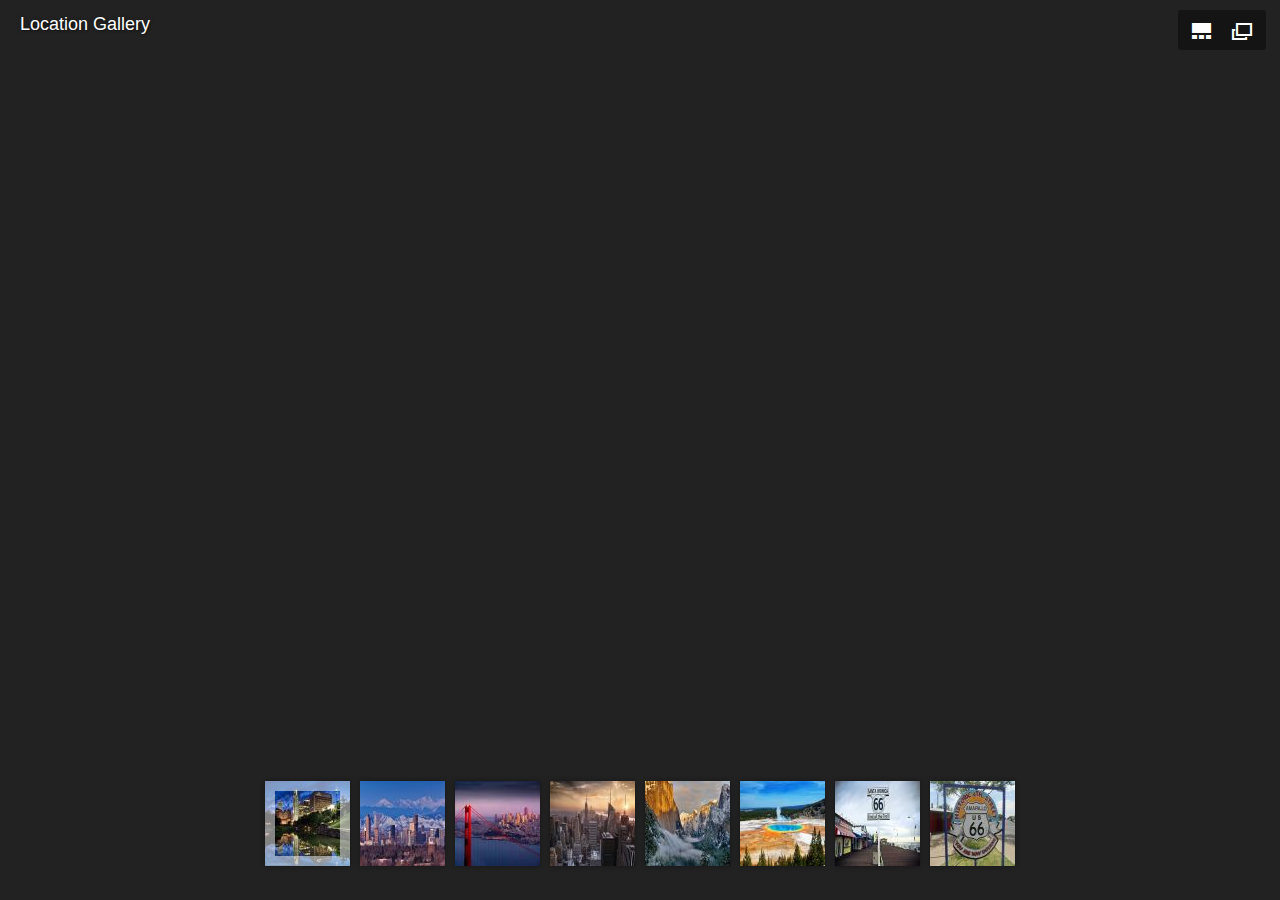
<file: travel/worldmap/static/images/galleryAll/index.html>
<!DOCTYPE html>
<html lang="en">
<head>
	<title>Juicebox Gallery</title>
	<meta charset="utf-8" />
	<meta name="viewport" id="jb-viewport" content="width=device-width, initial-scale=1.0, minimum-scale=1, maximum-scale=1, user-scalable=0" />
	<meta name="description" content="This is a Juicebox Gallery. Get yours at www.juicebox.net" />
	<style type="text/css">
	body {
		margin: 0px;
	}
	</style>
</head>
<body>
	<!--START JUICEBOX EMBED-->
	<script src="jbcore/juicebox.js"></script>
	<script>
	new juicebox({
		containerId: 'juicebox-container'
	});
	</script>
	<div id="juicebox-container"></div>
	<!--END JUICEBOX EMBED-->
</body>
</html>
</file>
